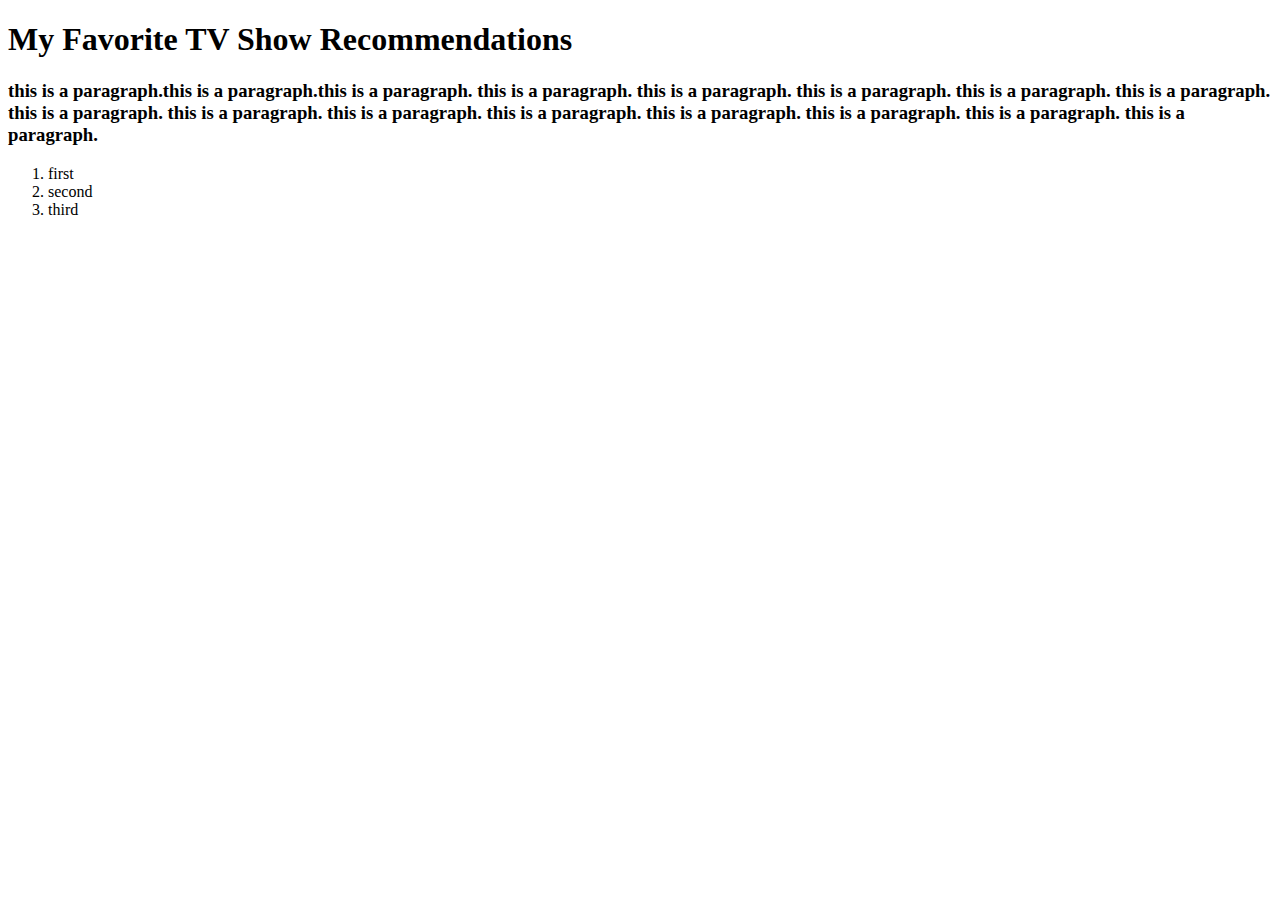
<file: index.html>
<!doctype html>
	<html>

	<head>
<title>My Favorite TV Show Recommendations</title>
	</head>

	<body> 
<h1>My Favorite TV Show Recommendations</h1>

<h3>
<p>this is a paragraph.this is a paragraph.this is a paragraph. this is a paragraph. this is a paragraph. this is a paragraph. this is a paragraph. this is a paragraph. this is a paragraph. this is a paragraph. this is a paragraph. this is a paragraph. this is a paragraph. this is a paragraph. this is a paragraph. this is a paragraph. </p>
</h3>

<ol>
	<li>first</li>
	<li>second</li>
	<li>third</li>
	
	</body>
	</html>
</file>
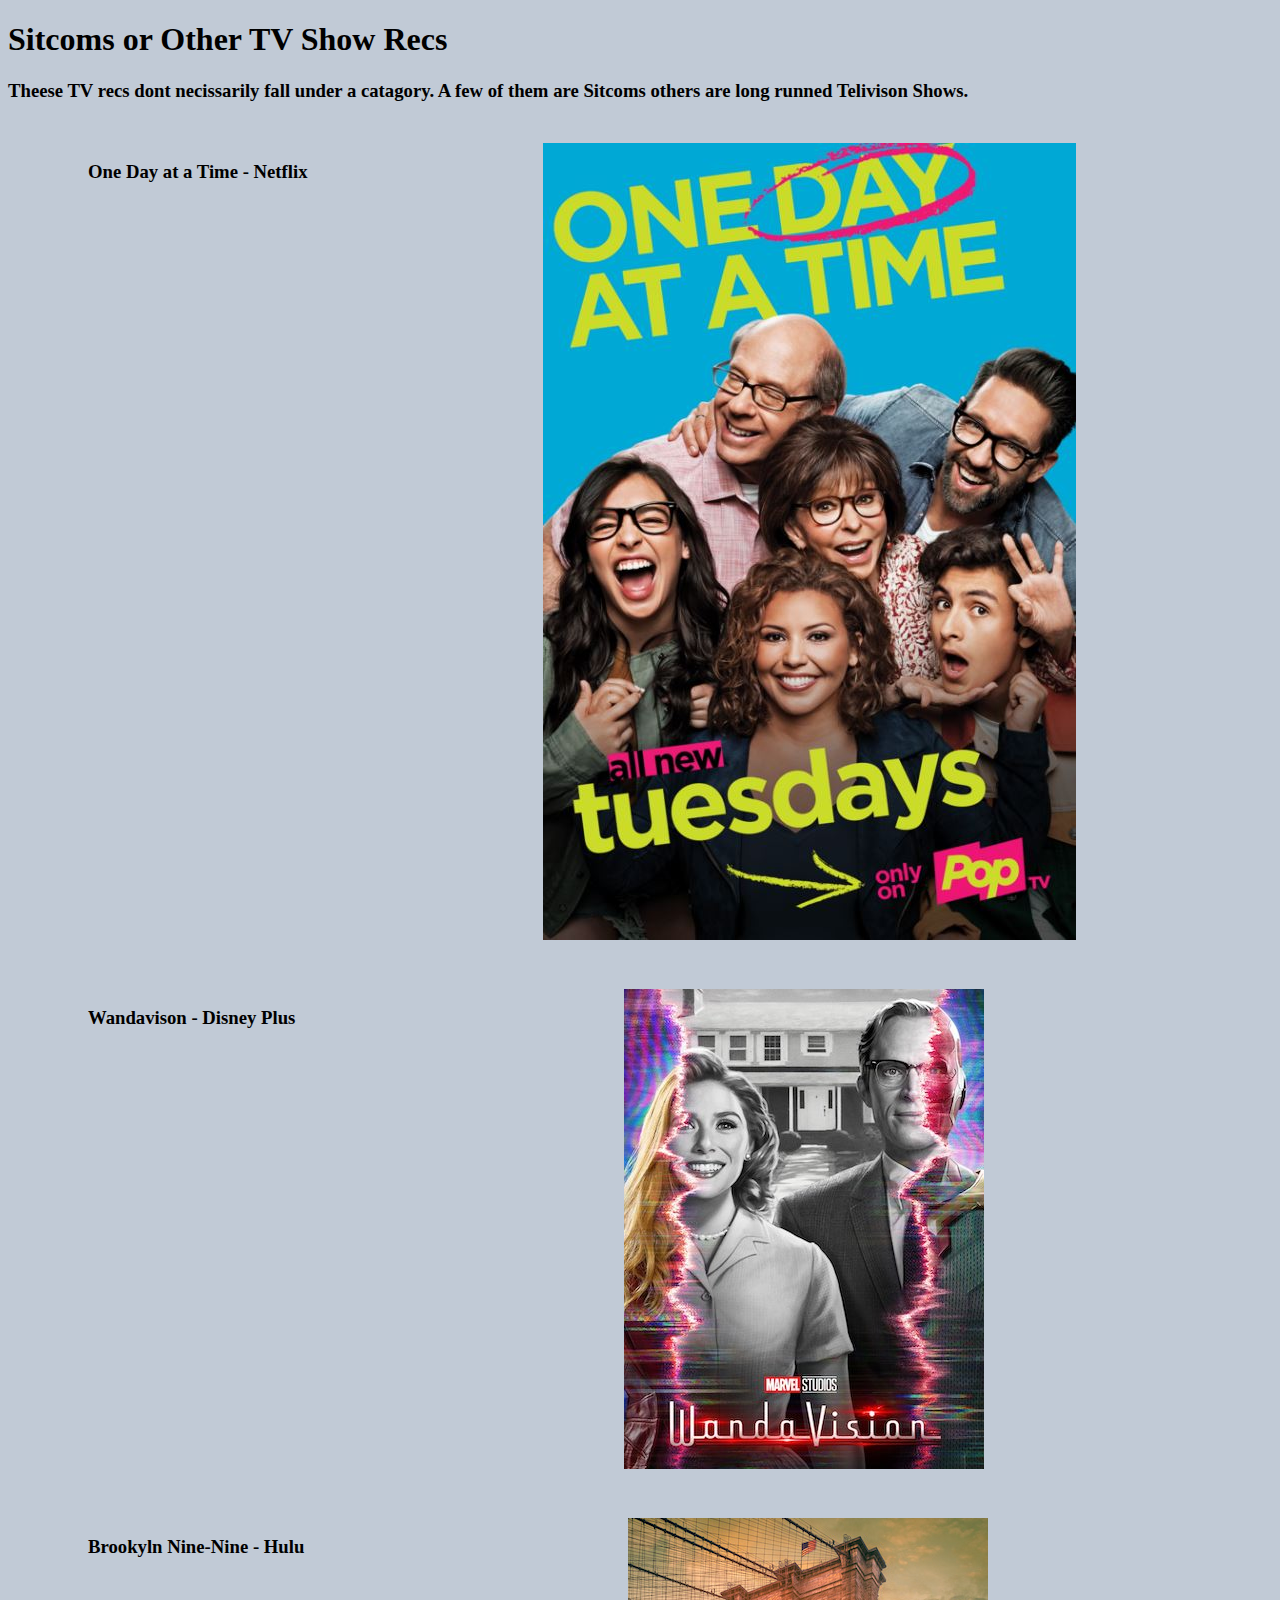
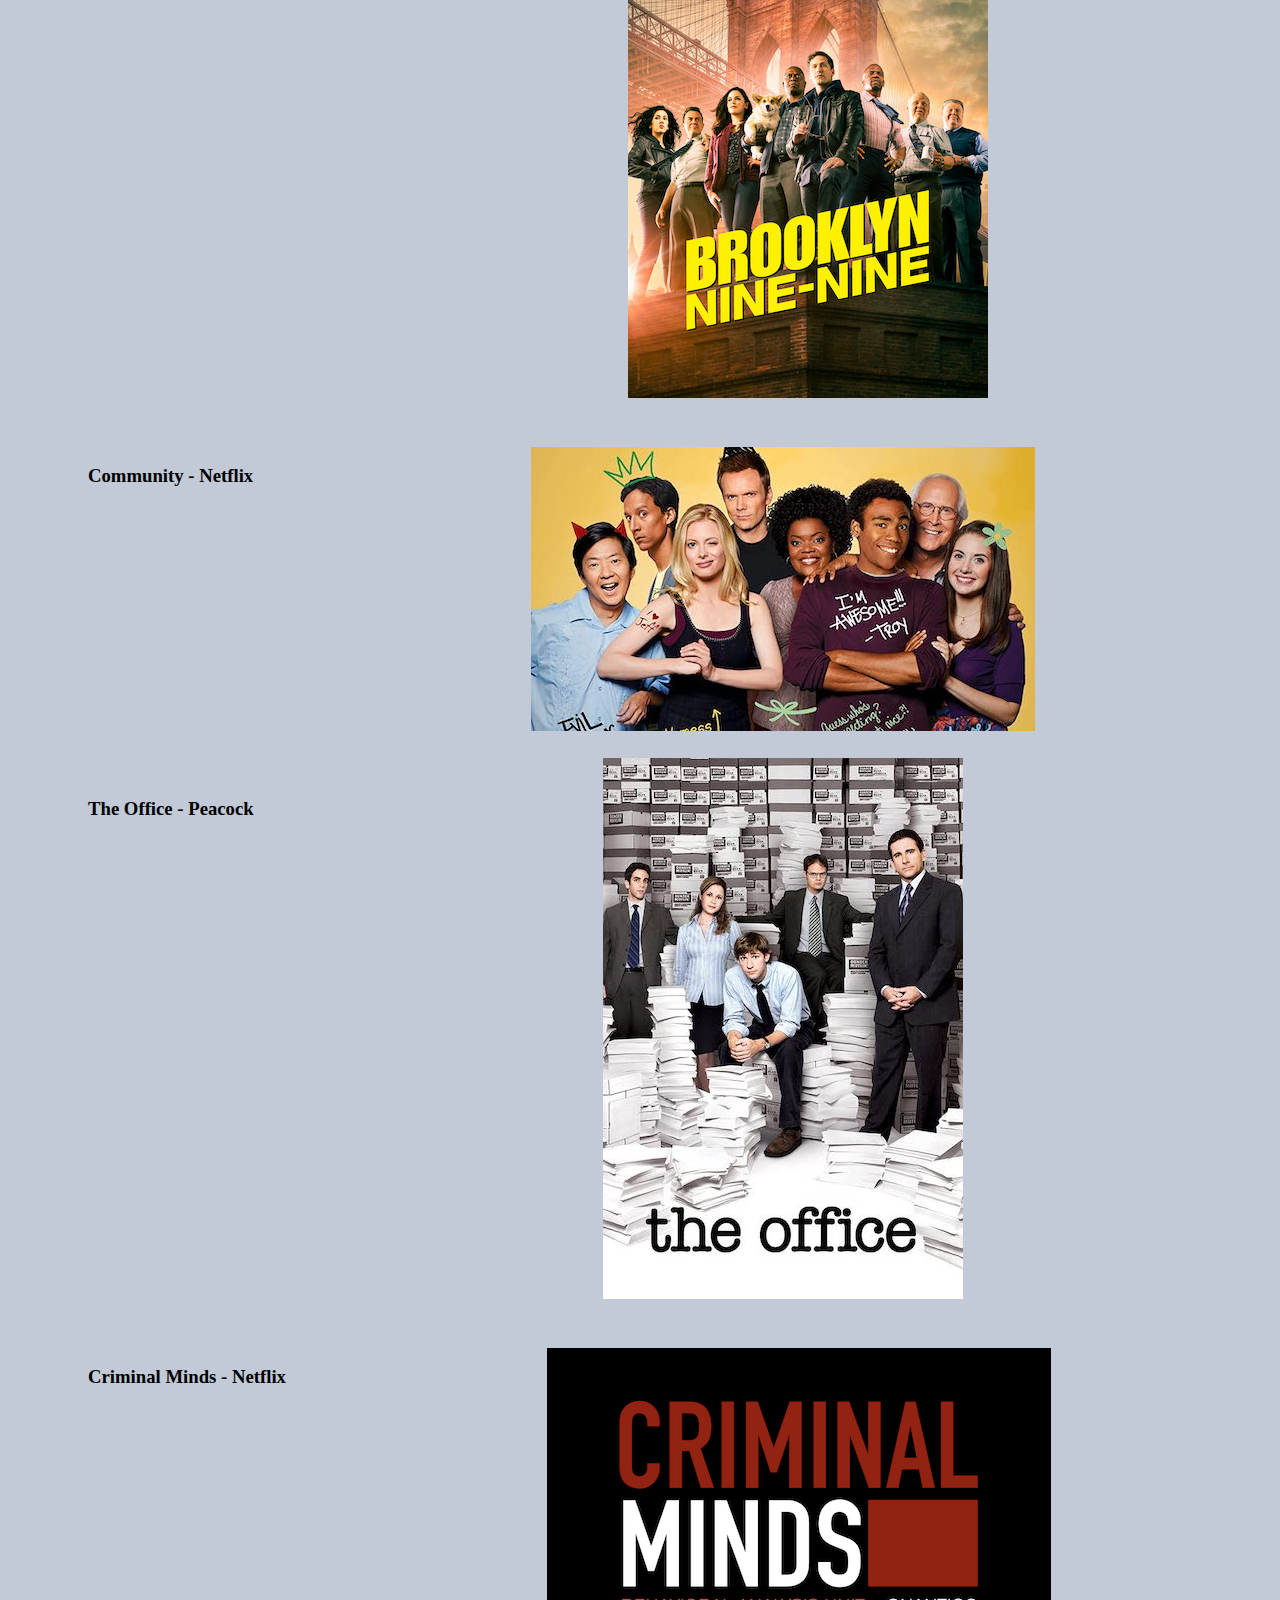
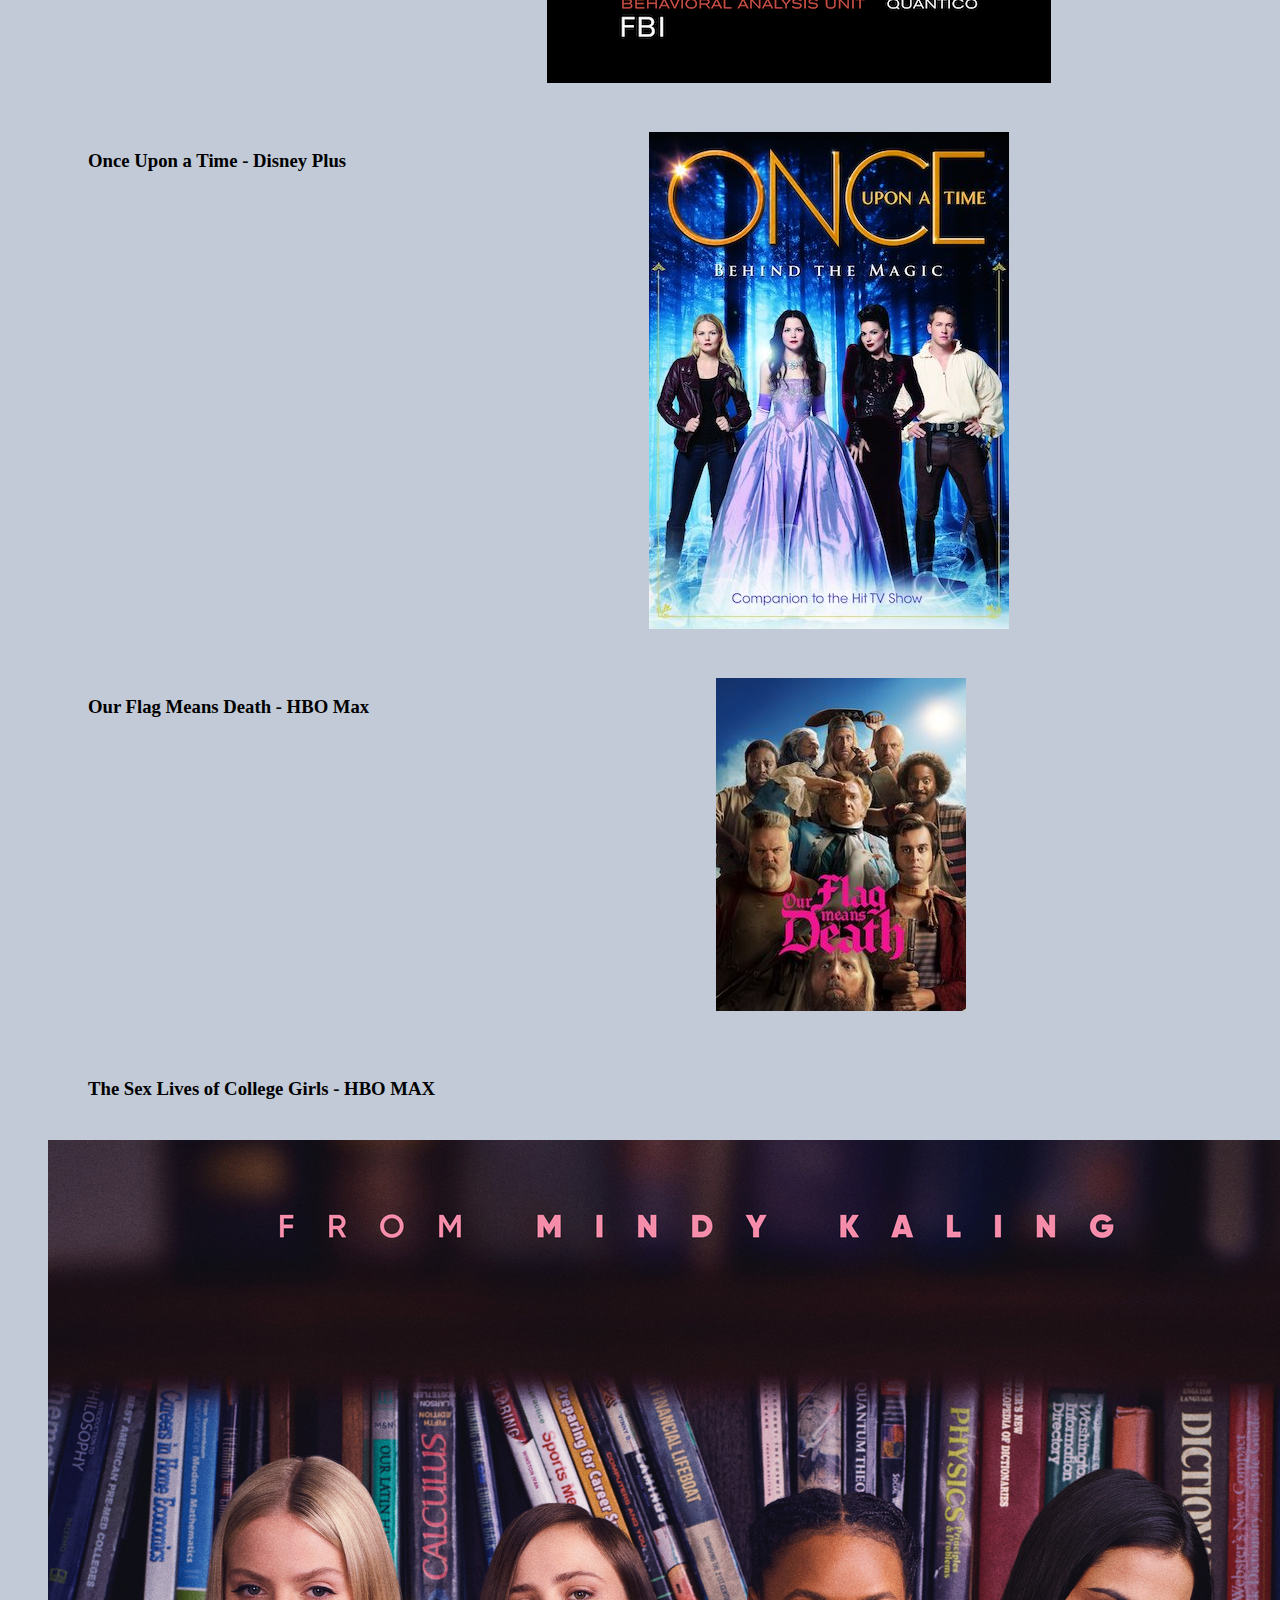
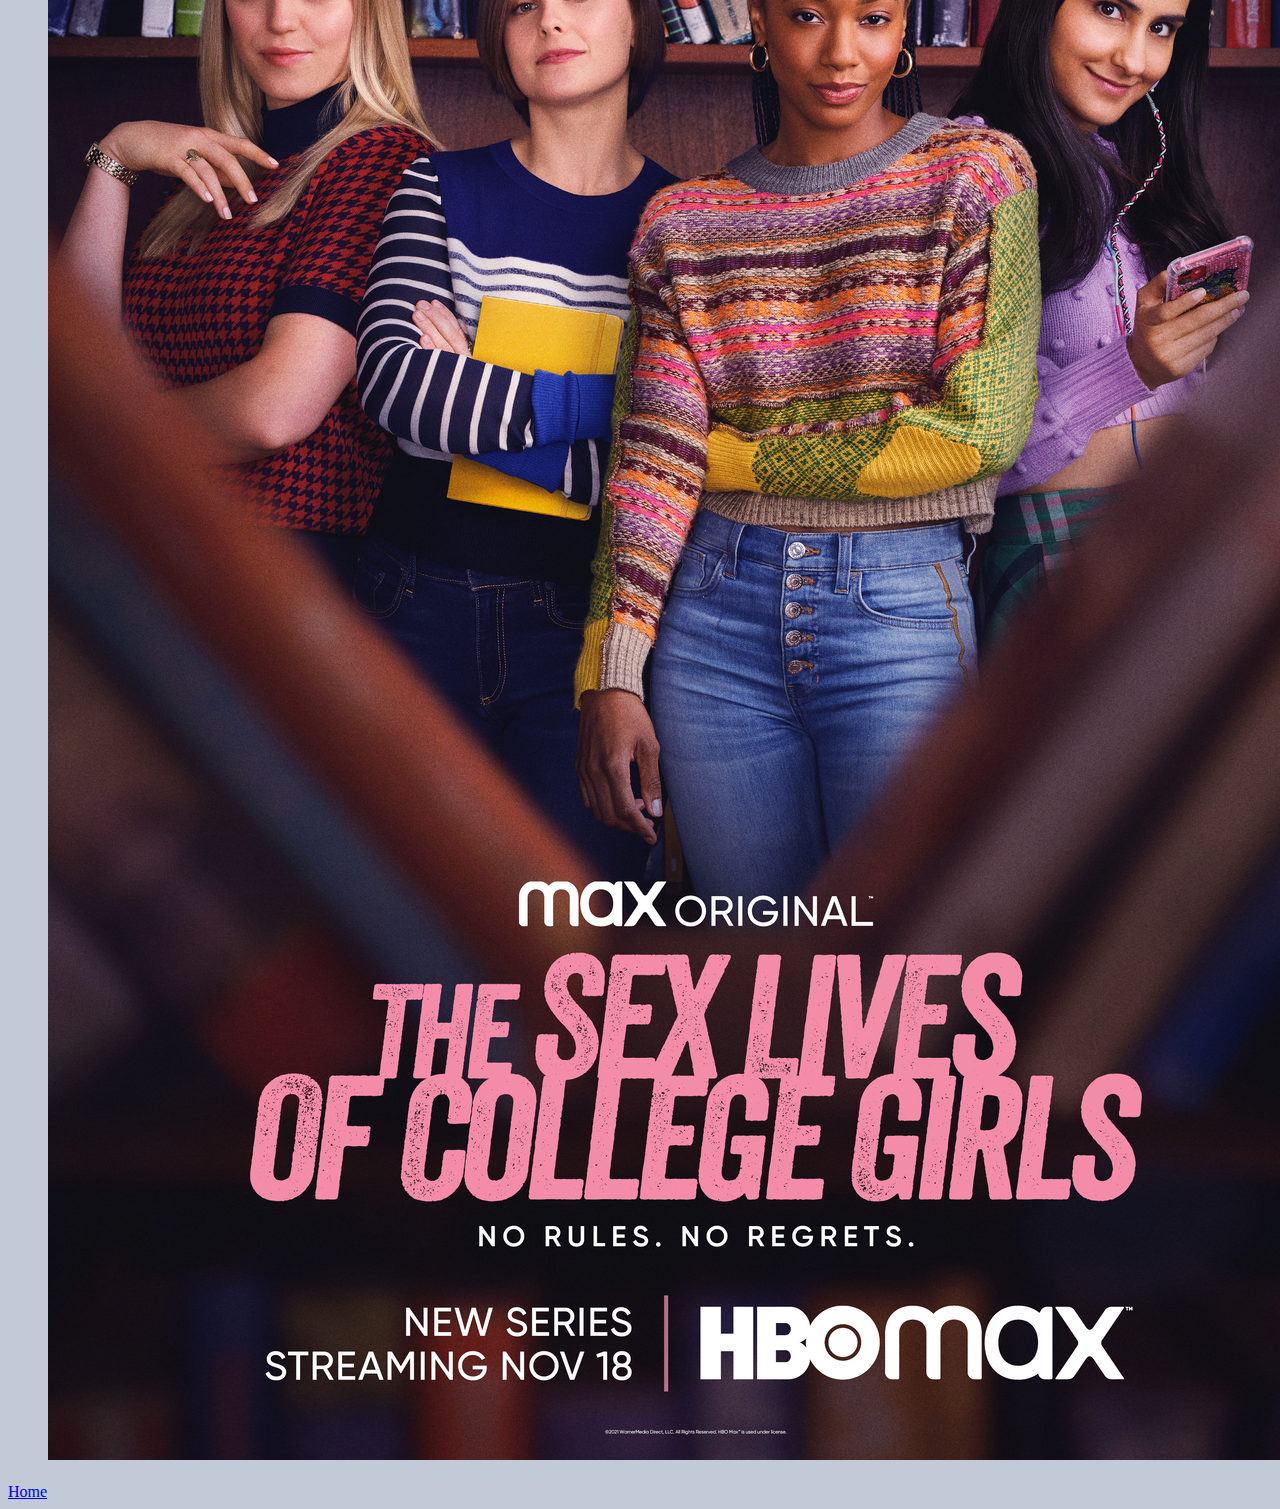
<file: otherShowRecommendations.html>
<!doctype html>
	<html>

	<head>
<title>Sitcoms or Other TV Show Recs</title>
<link href="style.css" type="text/css" rel="stylesheet" />

	</head>

	<body> 
<h1>Sitcoms or Other TV Show Recs</h1>

<h3>
<p>Theese TV recs dont necissarily fall under a catagory. A few of them are Sitcoms others are long runned Telivison Shows.  </p>
</h3>

<ol>
	<h3>
	<li>One Day at a Time - Netflix</li>
	<br>
	<center><img src="oneDayAtATime.jpg" alt="loading..."/></center>
	<br>
	<li>Wandavison - Disney Plus </li>
	<br>
	<center><img src="wandavision.jpg" alt="loading..."/></center>
	<br>
	<li>Brookyln Nine-Nine - Hulu </li>
	<br>
	<center><img src="brooklynNineNine.jpg" alt="loading..."/></center>
	<br>
	<li>Community - Netflix </li>
	<br>
	<center><img src="community.jpg" alt="loading..."/></center>
	<br>
	<li>The Office - Peacock</li>
	<center><img src="theOffice.jpg" alt="loading..."/></center>
	<br>
	<li>Criminal Minds - Netflix</li>
	<br>
	<center><img src="criminalMinds.png" alt="loading..."/></center>
	<br>
	<li>Once Upon a Time - Disney Plus</li>
	<br>
	<center><img src="onceUponATime.jpg" alt="loading..."/></center>
	<br>
	<li>Our Flag Means Death - HBO Max </li>
	<br>
	<center><img src="ourFlagMeansDeath.jpg" alt="loading..."/></center>
	<br>
	<Li>The Sex Lives of College Girls - HBO MAX </Li>
	<br>
	<center><img src="theSexLives.jpg" alt="loading..."/></center>
	
</h3>

</ol>
	
<a href="index.html">Home</a> 

	</body>
	</html>
</file>
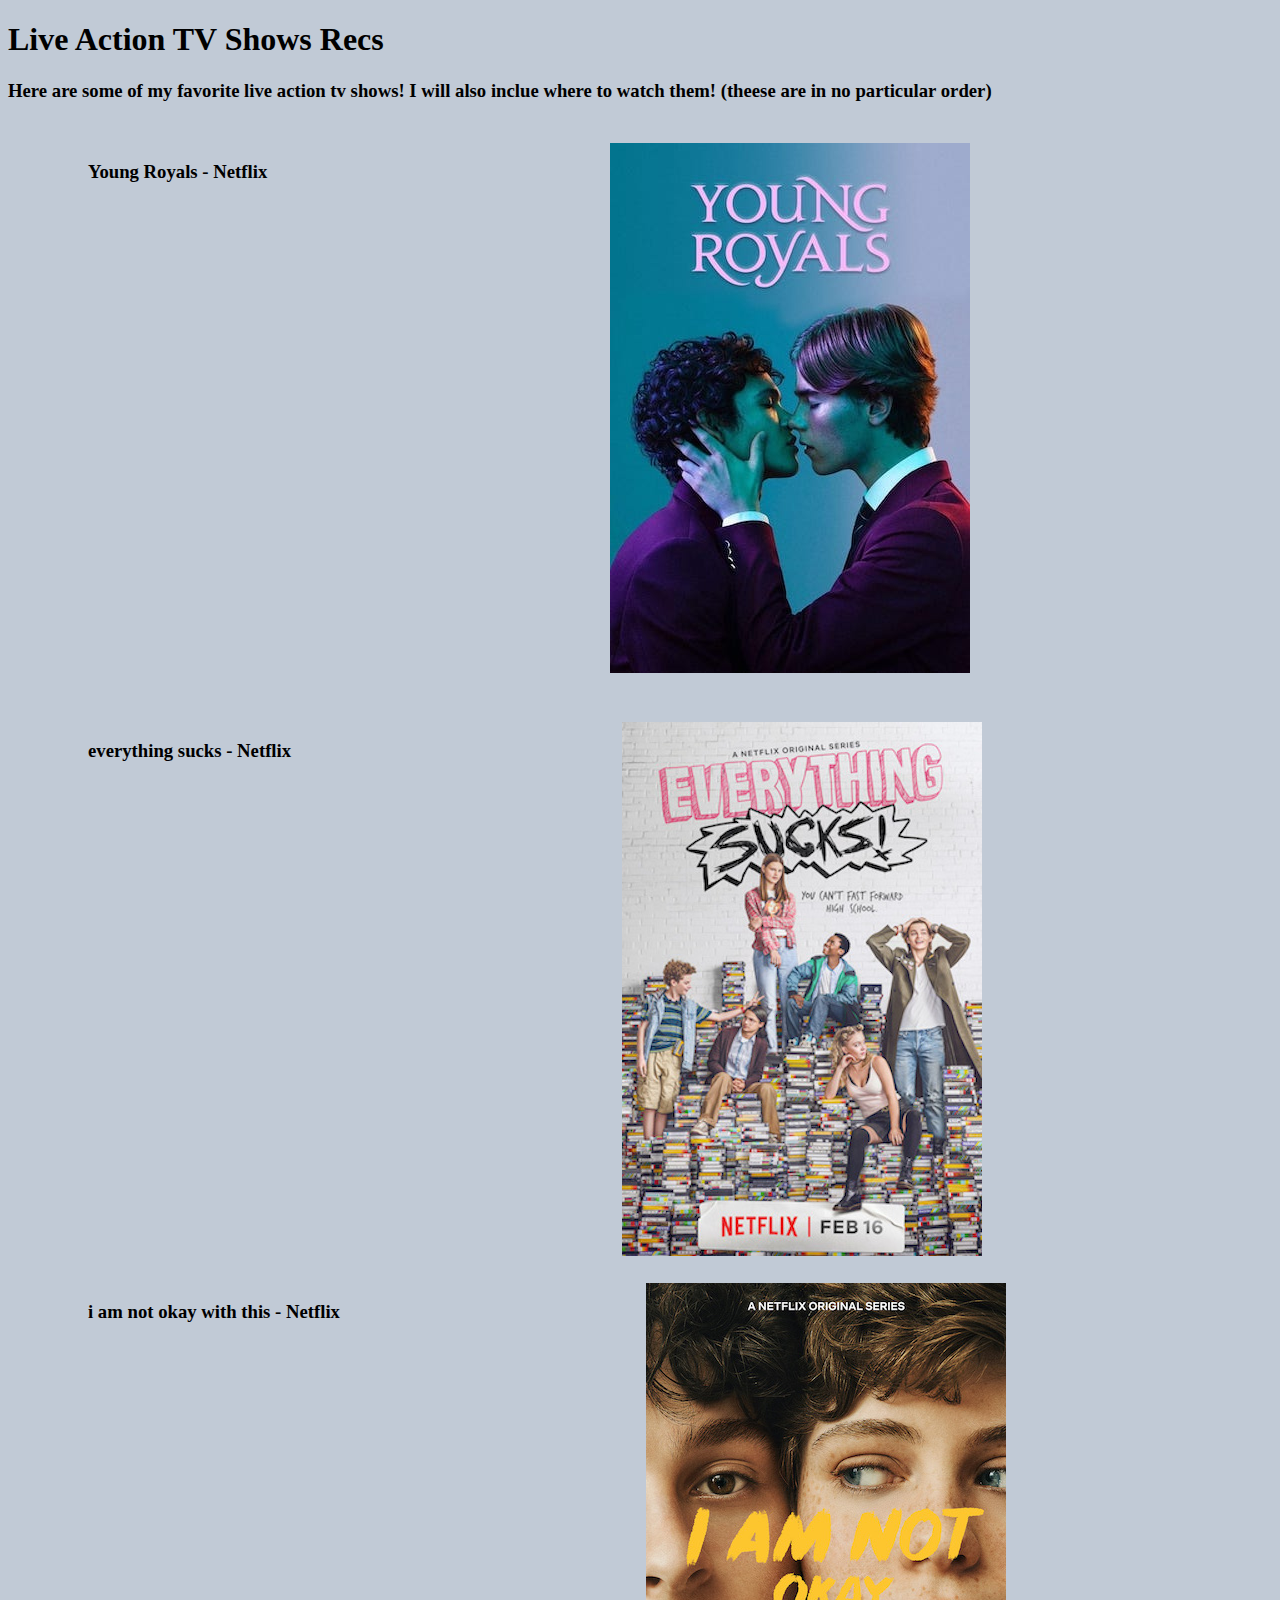
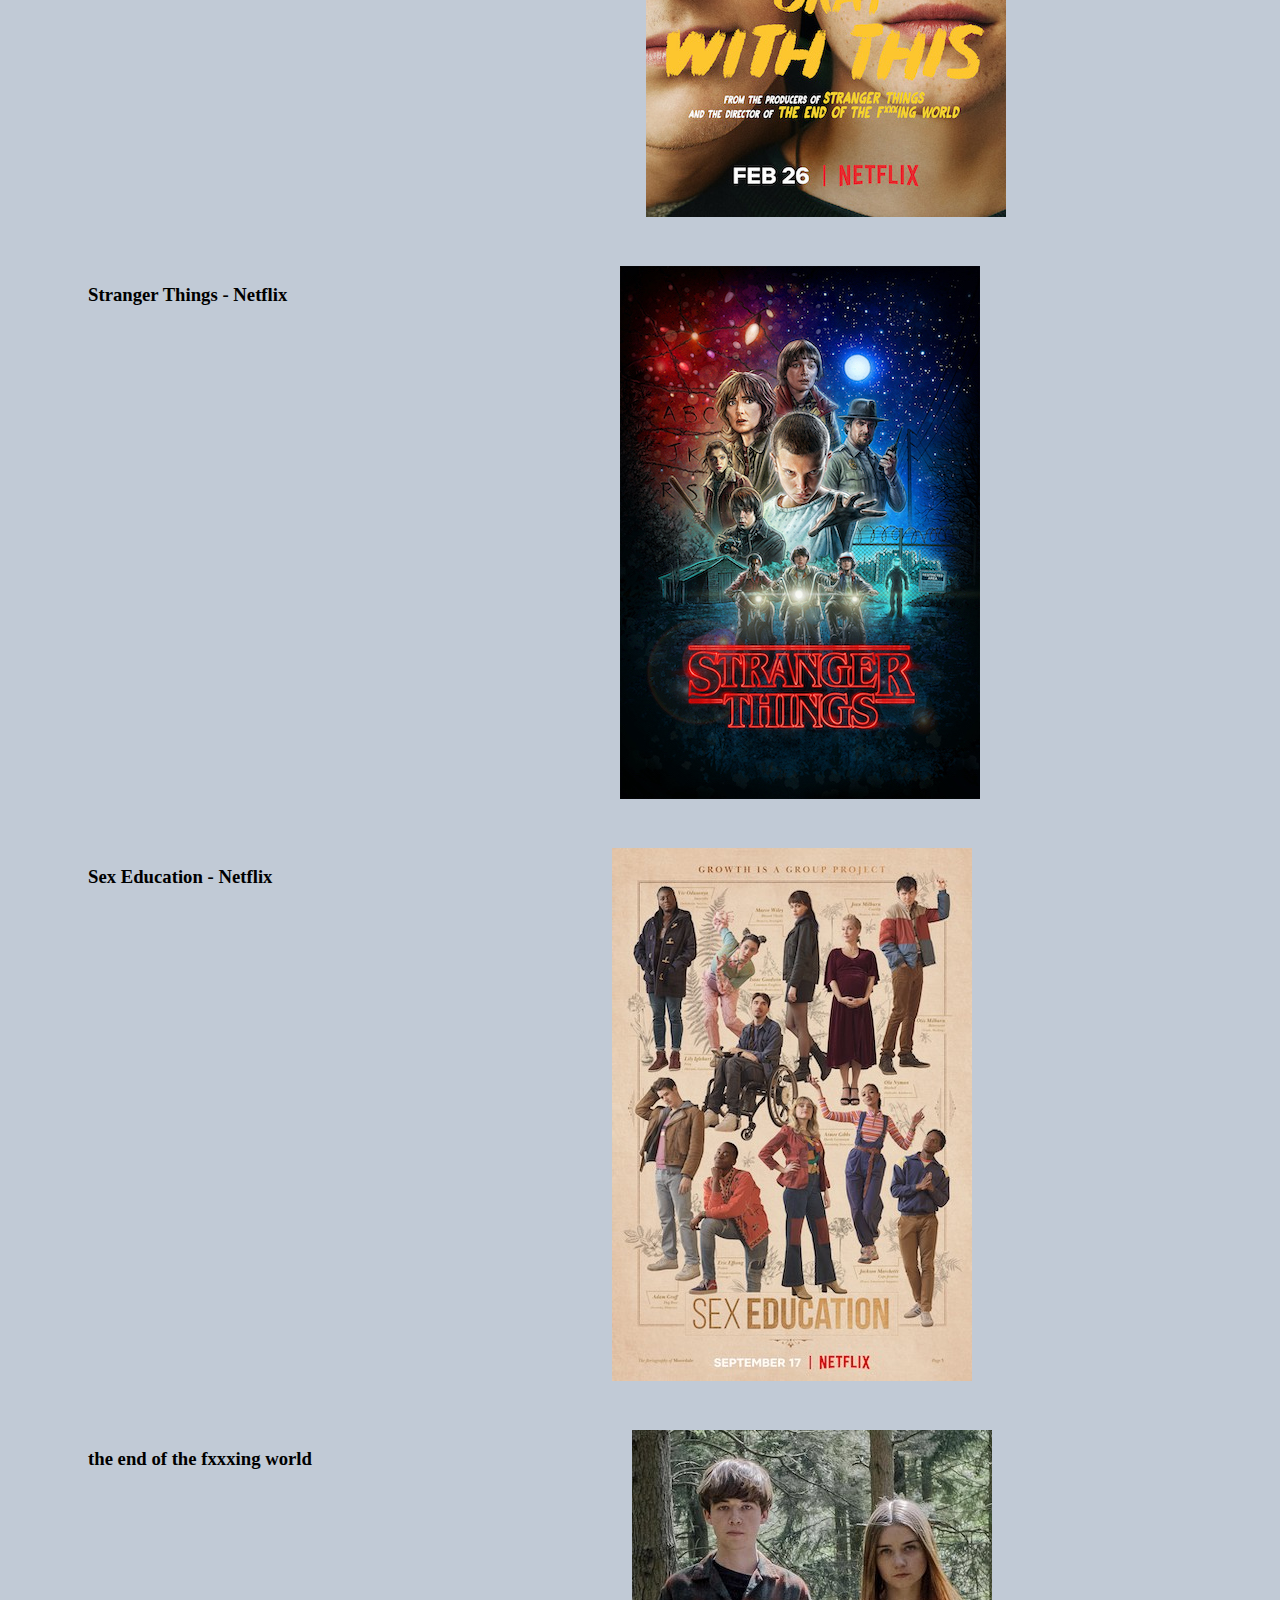
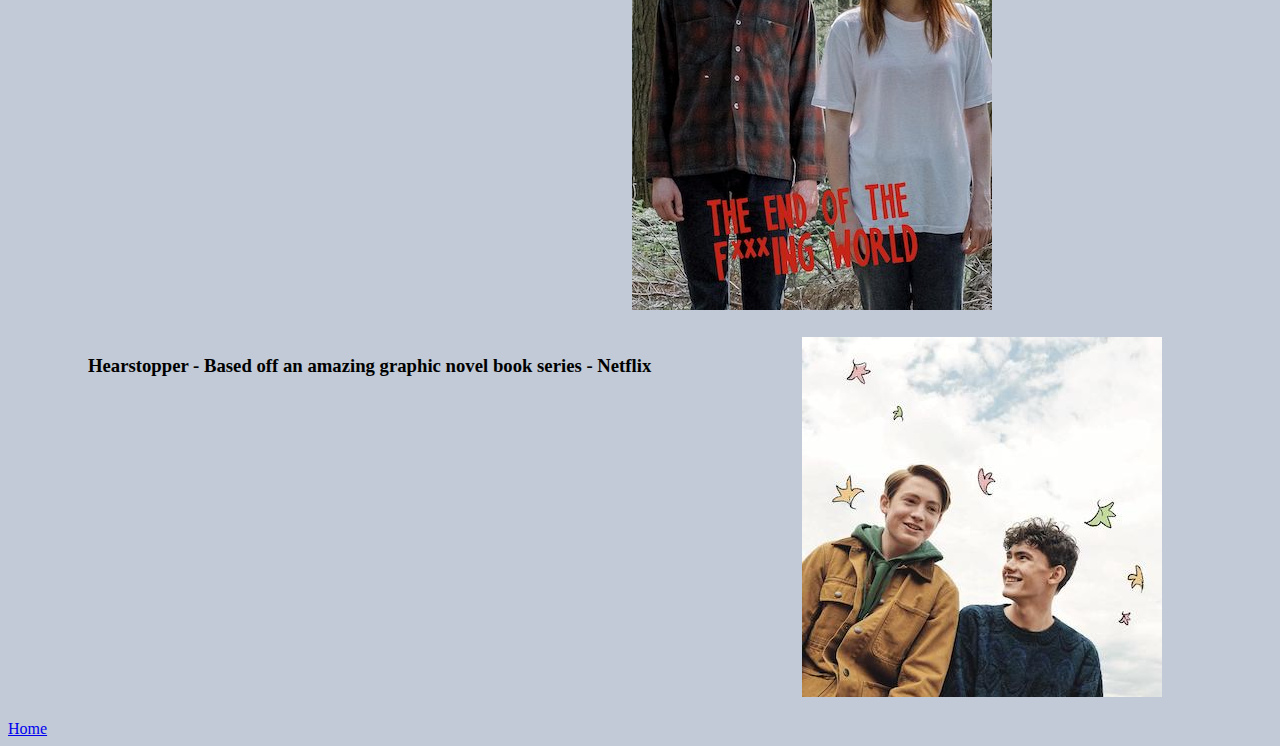
<file: tvShowRecommendations.html>
<!doctype html>
	<html>

	<head>
<title>Live Action TV Shows</title>
<link href="style.css" type="text/css" rel="stylesheet" />

	</head>

	<body> 
<h1>Live Action TV Shows Recs</h1>

<h3>
<p>Here are some of my favorite live action tv shows! I will also inclue where to watch them! (theese are in no particular order) </p>
</h3>

<ol>
	<h3>
	<center><li>Young Royals - Netflix </li></center>
	<br>
	<center><img src="youngRoyals.jpg" alt="loading..."/></center>
	<br>
	<center><li>everything sucks - Netflix </li></center>
	<br>
	<center><img src="everythingSucks.jpg" alt="loading..."/></center>
	<center><li>i am not okay with this - Netflix  </li></center>
	<br>
	<center><img src="iAmNotOkayWithThis.jpg" alt="loading..."/></center>
	<br>
	<center><li>Stranger Things - Netflix </li></center>
	<br>
	<center><img src="strangerThings.jpg" alt="loading..."/></center>
	<br>
	<center><li>Sex Education - Netflix </li></center>
	<br>
	<center><img src="sexEducation.jpeg" alt="loading..."/></center>
	<br>
	<center><li>the end of the fxxxing world </li></center>
	<br>
	<center><img src="theEndOfTheFWorld.jpg" alt="loading..."/></center>
	<center><li> Hearstopper - Based off an amazing graphic novel book series - Netflix</li></center>
	<br>
	<center><img src="heartstopper.jpg" alt="loading..."/></center>
	</h3>

</ol>

<a href="index.html"> Home </a>

	</body>
	</html>
</file>
<file: style.css>
body{
	background-color: #C1CAD6;
}
li{
	display:  inline-block;
	list-style: none;
	float: left;
	padding: 40px;
}
</file>
